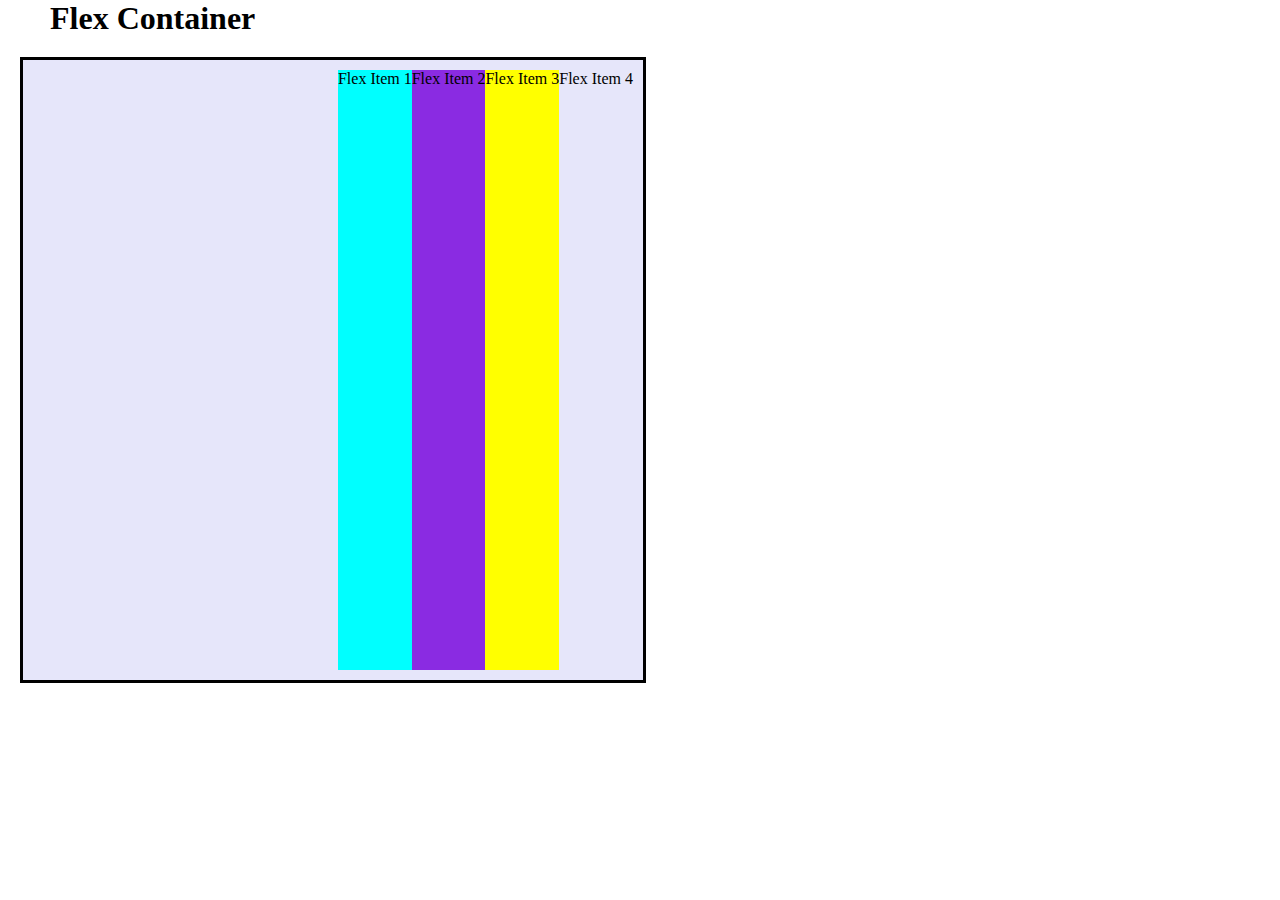
<file: index.html>
<!DOCTYPE html>
<html lang="en">
<head>
    <title> Flex Box Direction </title>
    <link rel="stylesheet" href="index.css">
</head>
<body>
    <h1 id="heading">Flex Container</h1>
    <div id="container">
        <div id="box1">Flex Item 1</div>
        <div id="box2">Flex Item 2</div>
        <div id="box3">Flex Item 3</div>
        <div id="box4">Flex Item 4</div>
    </div>
</body>
</html>
</file>
<file: index.css>
* {
    margin: 0;
    padding: 0;
}
.box {
    height: 100px;
    width: 100px;
    border: 3px solid black;
    margin-right: 5px;
}
#heading {margin-left: 50px;}
#container {
    height: 600px;
    width: 600px;
    padding: 10px;
    margin: 20px;
    border: 3px solid black;
    background-color: lavender;

    display: flex;
    justify-content: flex-end;
}
#box1 {background-color: aqua;}
#box2 {background-color: blueviolet;}
#box3 {background-color: yellow;}
</file>
